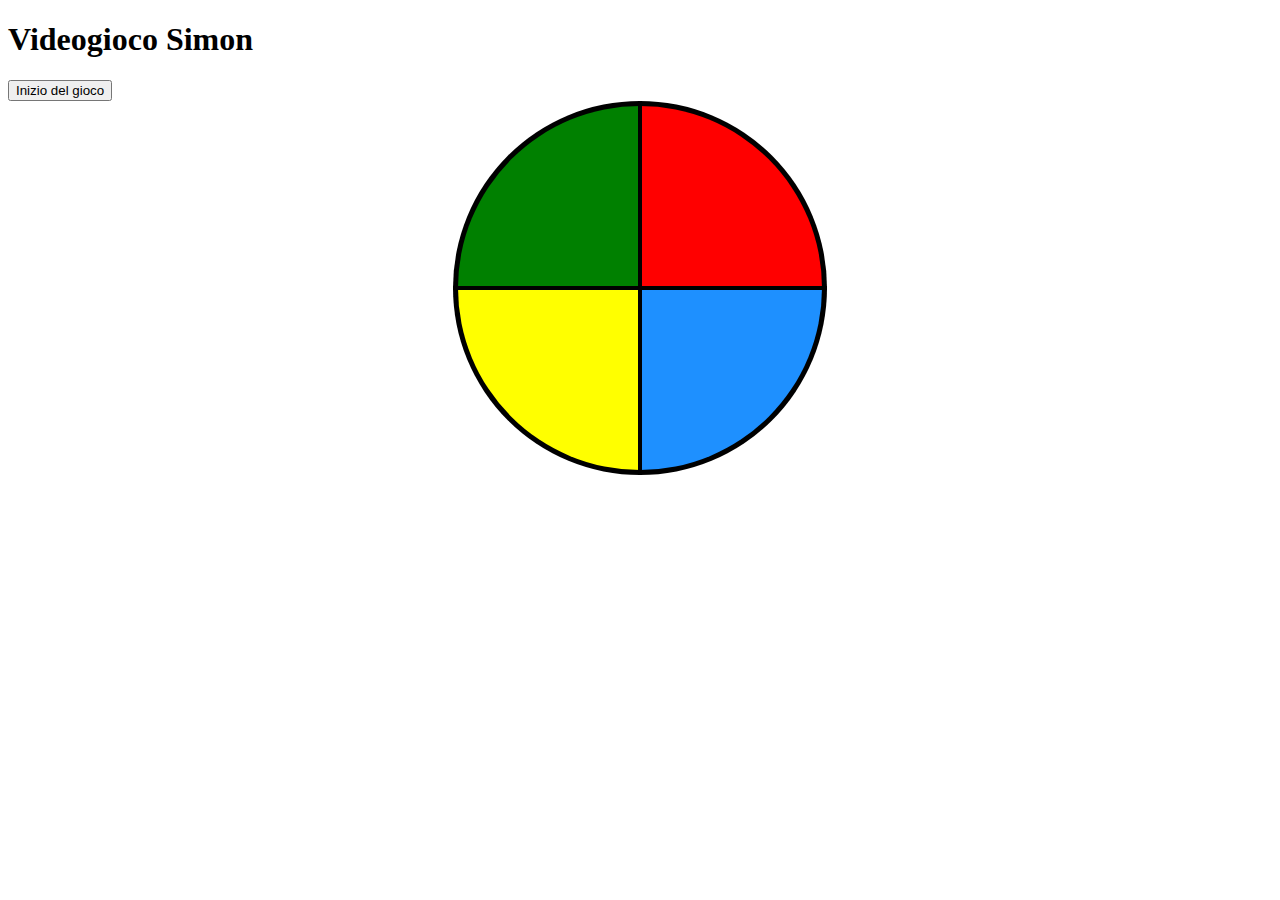
<file: index.html>
<!DOCTYPE html>
<html>
<head>
    <meta charset="UTF-8" />
    <title>Simon</title>
    <link href="style.css" rel="stylesheet" type="text/css" />
    <script src="script.js"></script>
</head>
<body onload="carica()">
    <h1>Videogioco Simon</h1>
        <input type="button" onclick="inizio()" value="Inizio del gioco" />
        <!-- 
        <div class="board">
        <div id="verde" class="item" onclick="cliccato()"></div>
            <div id="rosso" class="item"></div>
        </div>
        <div class="board">
            <div id="giallo" class="item"></div>
            <div id="blu" class="item"></div>
        </div> 
    -->
</body>
</html>
</file>
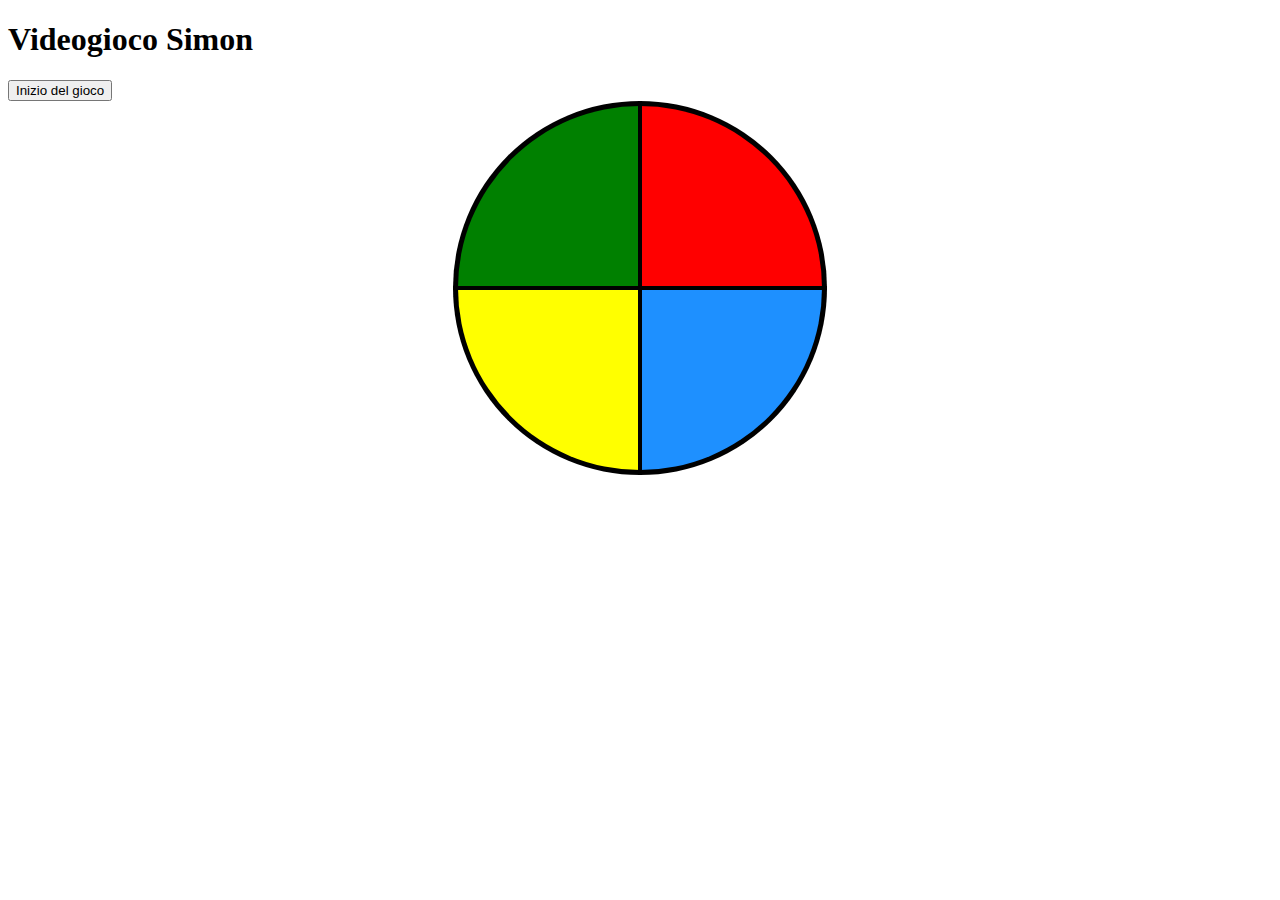
<file: Progetto js simon.html>
<!DOCTYPE html>
<html>
<head>
    <meta charset="UTF-8" />
    <title>Simon</title>
    <link href="style.css" rel="stylesheet" type="text/css" />
    <script src="script.js"></script>
</head>
<body onload="carica()">
    <h1>Videogioco Simon</h1>
        <input type="button" onclick="inizio()" value="Inizio del gioco" />
        <!-- 
        <div class="board">
        <div id="verde" class="item" onclick="cliccato()"></div>
            <div id="rosso" class="item"></div>
        </div>
        <div class="board">
            <div id="giallo" class="item"></div>
            <div id="blu" class="item"></div>
        </div> 
    -->
</body>
</html>
</file>
<file: style.css>
.board {
	display: flex;
	flex-wrap: wrap;
    justify-content: center;
} 

.item {
    --dim: 20vh ;
    width: var(--dim);
    height: var(--dim);
    cursor: pointer;
}

.board > div {
    border: solid black 5px;
}

#verde {
    background-color: green;
    border-right-width: 2.5px;
    border-bottom-width: 2.5px;
    border-top-left-radius: 100%;
}

#rosso {
    background-color: red;
    border-left-width: 2.5px;
    border-bottom-width: 2.5px;
	border-top-right-radius: 100%;
}

#giallo {
    background-color: yellow;
    border-right-width: 2.5px;
    border-top-width: 2.5px;
	border-bottom-left-radius: 100%;
}

#blu {
    background-color: dodgerblue;
    border-left-width: 2.5px;
    border-top-width: 2.5px;
	border-bottom-right-radius: 100%;
}

.item:active {
    filter: brightness(0.7);
}
</file>
